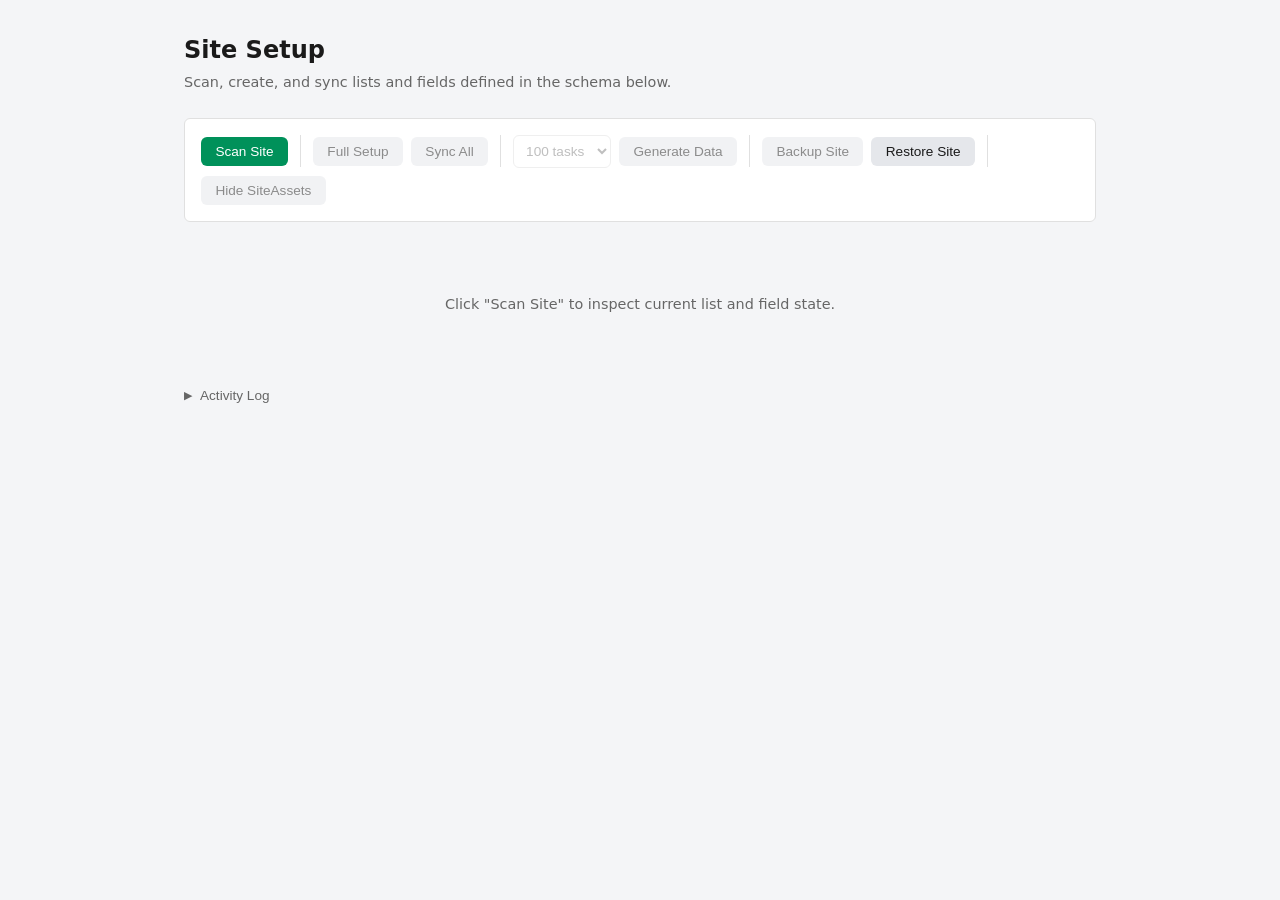
<file: SitePages/setup.html>
<!doctype html>
<html lang="en">
  <head>
    <meta charset="UTF-8" />
    <meta name="viewport" content="width=device-width, initial-scale=1.0" />
    <title>Site Setup</title>

    <script src="../jquery.js"></script>
    <script src="../sharepointContext.js"></script>
    <script src="../spInterceptor.js"></script>

    <style>
      :root {
        --bg: #f4f5f7;
        --card-bg: #fff;
        --border: #e0e0e0;
        --text: #1a1a1a;
        --text-muted: #666;
        --green: #00915a;
        --green-hover: #007a4d;
        --green-bg: #e6f5ef;
        --amber: #b45309;
        --amber-bg: #fef3c7;
        --blue: #1d4ed8;
        --blue-bg: #dbeafe;
        --orange: #c2410c;
        --orange-bg: #ffedd5;
        --red: #dc2626;
        --red-hover: #b91c1c;
        --red-bg: #fef2f2;
        --gray: #6b7280;
        --gray-hover: #4b5563;
        --radius: 6px;
      }

      * { box-sizing: border-box; margin: 0; padding: 0; }

      body {
        font-family: system-ui, -apple-system, sans-serif;
        background: var(--bg);
        color: var(--text);
        line-height: 1.5;
      }

      .container {
        max-width: 960px;
        margin: 0 auto;
        padding: 2rem 1.5rem;
      }

      /* Header */
      .header { margin-bottom: 1.5rem; }
      .header h1 { font-size: 1.5rem; font-weight: 600; margin-bottom: 0.25rem; }
      .header p { color: var(--text-muted); font-size: 0.9rem; }

      /* Action bar */
      .action-bar {
        display: flex;
        align-items: center;
        gap: 0.5rem;
        flex-wrap: wrap;
        margin-bottom: 1.5rem;
        padding: 1rem;
        background: var(--card-bg);
        border: 1px solid var(--border);
        border-radius: var(--radius);
      }
      .action-bar .separator { width: 1px; height: 2rem; background: var(--border); margin: 0 0.25rem; }
      .scan-time { font-size: 0.8rem; color: var(--text-muted); margin-left: auto; }

      /* Site-wide controls */
      .site-controls {
        display: flex;
        align-items: center;
        gap: 0.5rem;
        flex-wrap: wrap;
        margin-bottom: 1rem;
        padding: 0.6rem 1rem;
        background: var(--card-bg);
        border: 1px solid var(--border);
        border-radius: var(--radius);
      }
      .site-controls:empty { display: none; }
      .site-controls-label { font-size: 0.8rem; font-weight: 600; color: var(--text-muted); margin-right: 0.25rem; }

      /* Buttons */
      .btn {
        display: inline-flex;
        align-items: center;
        gap: 0.35rem;
        padding: 0.45rem 0.9rem;
        font-size: 0.85rem;
        font-weight: 500;
        border: none;
        border-radius: var(--radius);
        cursor: pointer;
        white-space: nowrap;
        transition: background 0.15s;
      }
      .btn:disabled { opacity: 0.5; cursor: not-allowed; }
      .btn-primary { background: var(--green); color: #fff; }
      .btn-primary:not(:disabled):hover { background: var(--green-hover); }
      .btn-danger { background: var(--red); color: #fff; }
      .btn-danger:not(:disabled):hover { background: var(--red-hover); }
      .btn-secondary { background: #e5e7eb; color: var(--text); }
      .btn-secondary:not(:disabled):hover { background: #d1d5db; }
      .btn-sm { padding: 0.25rem 0.5rem; font-size: 0.78rem; }
      .gen-select {
        padding: 0.45rem 0.5rem;
        font-size: 0.85rem;
        border: 1px solid var(--border);
        border-radius: var(--radius);
        background: #fff;
        cursor: pointer;
      }
      .gen-select:disabled { opacity: 0.5; cursor: not-allowed; }

      /* Cards */
      .list-card {
        background: var(--card-bg);
        border: 1px solid var(--border);
        border-radius: var(--radius);
        margin-bottom: 1rem;
        overflow: hidden;
      }
      .card-header {
        display: flex;
        align-items: center;
        gap: 0.75rem;
        padding: 0.75rem 1rem;
        cursor: pointer;
        user-select: none;
        border-bottom: 1px solid transparent;
      }
      .card-header:hover { background: #fafafa; }
      .list-card.open .card-header { border-bottom-color: var(--border); }
      .card-header .toggle { font-size: 0.7rem; color: var(--text-muted); transition: transform 0.15s; }
      .list-card.open .card-header .toggle { transform: rotate(90deg); }
      .card-header .list-name { font-weight: 600; font-size: 0.95rem; }
      .card-header .summary { font-size: 0.8rem; color: var(--text-muted); }
      .card-header .card-actions { margin-left: auto; display: flex; flex-wrap: wrap; justify-content: flex-end; gap: 0.35rem; min-width: 0; }

      .card-body { display: none; padding: 0; }
      .list-card.open .card-body { display: block; }

      /* Status badge */
      .badge {
        display: inline-block;
        padding: 0.1rem 0.45rem;
        font-size: 0.72rem;
        font-weight: 600;
        border-radius: 3px;
        text-transform: uppercase;
        letter-spacing: 0.02em;
      }
      .badge-ok { background: var(--green-bg); color: var(--green); }
      .badge-missing { background: var(--amber-bg); color: var(--amber); }
      .badge-extra { background: var(--blue-bg); color: var(--blue); }
      .badge-index { background: var(--orange-bg); color: var(--orange); }
      .badge-list-missing { background: var(--red-bg); color: var(--red); }
      .badge-hidden { background: #f3f4f6; color: #374151; }

      /* Field table */
      .field-table { width: 100%; border-collapse: collapse; font-size: 0.85rem; }
      .field-table th {
        text-align: left;
        padding: 0.5rem 1rem;
        font-size: 0.75rem;
        font-weight: 600;
        text-transform: uppercase;
        letter-spacing: 0.04em;
        color: var(--text-muted);
        background: #f9fafb;
        border-bottom: 1px solid var(--border);
      }
      .field-table td {
        padding: 0.45rem 1rem;
        border-bottom: 1px solid #f0f0f0;
        vertical-align: middle;
      }
      .field-table tr:last-child td { border-bottom: none; }
      .field-table .field-name { font-weight: 500; }
      .field-table .field-type { color: var(--text-muted); }
      .field-table .field-actions { text-align: right; }

      /* Log panel */
      .log-panel { margin-top: 1rem; }
      .log-toggle {
        display: flex;
        align-items: center;
        gap: 0.5rem;
        padding: 0.5rem 0;
        cursor: pointer;
        font-size: 0.85rem;
        color: var(--text-muted);
        user-select: none;
        border: none;
        background: none;
      }
      .log-toggle .toggle { font-size: 0.7rem; transition: transform 0.15s; }
      .log-panel.open .log-toggle .toggle { transform: rotate(90deg); }
      .log-content {
        display: none;
        background: #1e1e1e;
        color: #d4d4d4;
        padding: 1rem;
        border-radius: var(--radius);
        font-family: 'Cascadia Code', 'Fira Code', monospace;
        font-size: 0.8rem;
        line-height: 1.6;
        max-height: 400px;
        overflow-y: auto;
        white-space: pre-wrap;
        word-break: break-word;
      }
      .log-panel.open .log-content { display: block; }
      .log-content .log-error { color: #f87171; }
      .log-content .log-success { color: #4ade80; }
      .log-content .log-info { color: #60a5fa; }

      /* Empty state */
      .empty-state {
        text-align: center;
        padding: 3rem 1rem;
        color: var(--text-muted);
        font-size: 0.9rem;
      }
    </style>
  </head>
  <body>
    <input id="__REQUESTDIGEST" type="hidden" value="0x1234MOCK_DIGEST_VALUE_FOR_SANDBOX" />
    <div class="container">
      <div class="header">
        <h1>Site Setup</h1>
        <p>Scan, create, and sync lists and fields defined in the schema below.</p>
      </div>

      <div class="action-bar">
        <button type="button" id="btn-scan" class="btn btn-primary">Scan Site</button>
        <div class="separator"></div>
        <button type="button" id="btn-full-setup" class="btn btn-secondary" disabled>Full Setup</button>
        <button type="button" id="btn-sync-all" class="btn btn-secondary" disabled>Sync All</button>
        <div class="separator"></div>
        <select id="gen-count" class="gen-select" disabled>
          <option value="100">100 tasks</option>
          <option value="1000">1K tasks</option>
          <option value="10000">10K tasks</option>
          <option value="25000">25K tasks</option>
          <option value="50000">50K tasks</option>
        </select>
        <button type="button" id="btn-gen-data" class="btn btn-secondary" disabled>Generate Data</button>
        <div class="separator"></div>
        <button type="button" id="btn-backup-site" class="btn btn-secondary" disabled>Backup Site</button>
        <button type="button" id="btn-restore-site" class="btn btn-secondary">Restore Site</button>
        <input type="file" id="file-restore" accept=".txt,.sparcbak" style="display:none" />
        <div class="separator"></div>
        <button type="button" id="btn-toggle-siteassets" class="btn btn-secondary" disabled>Hide SiteAssets</button>
        <span id="scan-time" class="scan-time"></span>
      </div>

      <div id="site-controls" class="site-controls"></div>

      <div id="list-cards">
        <div class="empty-state">Click "Scan Site" to inspect current list and field state.</div>
      </div>

      <div id="log-panel" class="log-panel">
        <button type="button" class="log-toggle" id="log-toggle">
          <span class="toggle">&#9654;</span> Activity Log
        </button>
        <pre class="log-content" id="log"></pre>
      </div>
    </div>

    <script src="../SiteAssets/setup/index.js" type="module"></script>
  </body>
</html>
</file>
